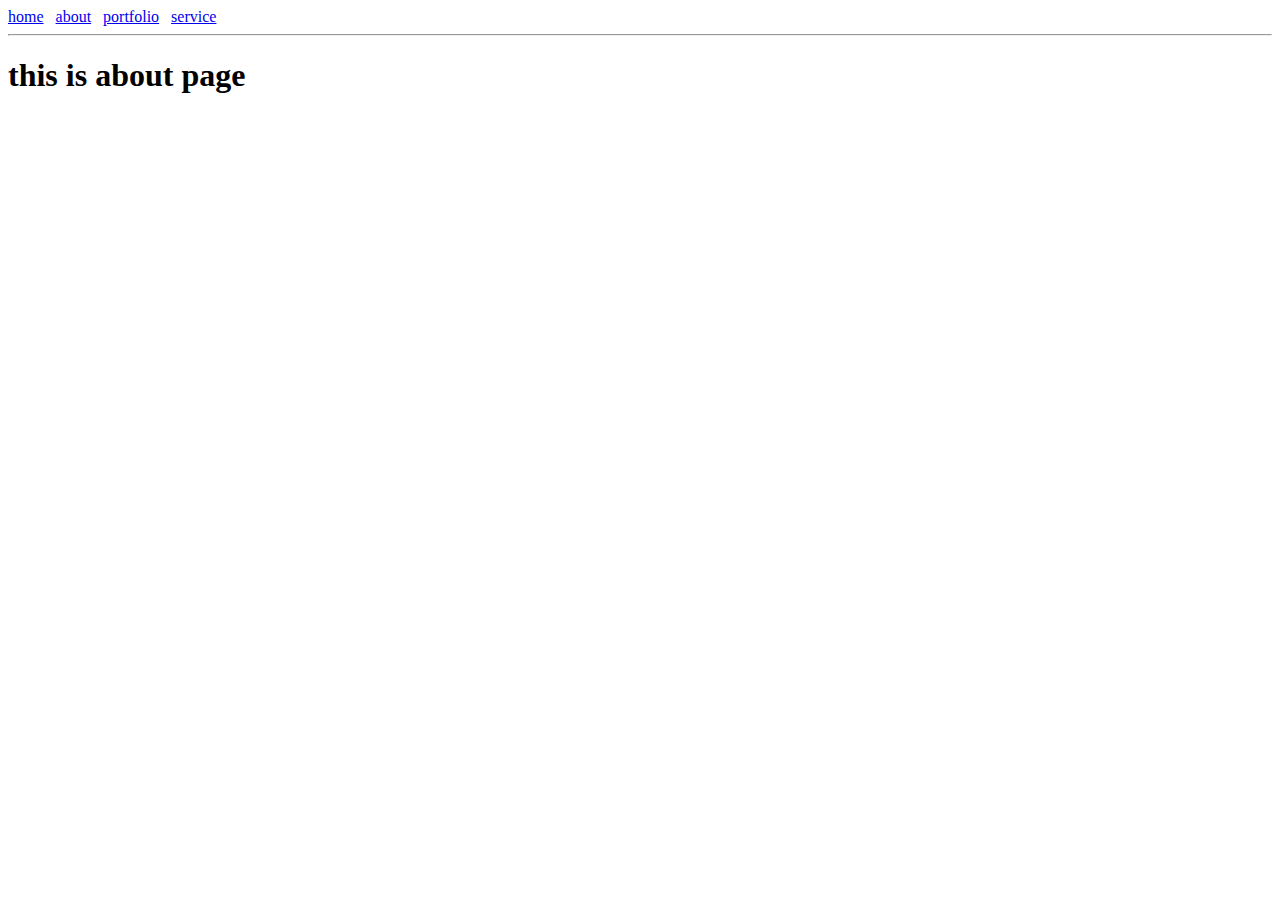
<file: anchor/about.html>
<!DOCTYPE html>
<html lang="en">
<head>
    <meta charset="UTF-8">
    <meta name="viewport" content="width=device-width, initial-scale=1.0">
    <title>Document</title>
</head>
<body>
    <a href="./home.html">home</a> &nbsp;
    <a href="./about.html">about</a> &nbsp;
    <a href="./portfolio.html">portfolio</a> &nbsp;
    <a href="./service.html">service</a>

    <hr>
    <h1>this is about page</h1>
</body>
</html>
</file>
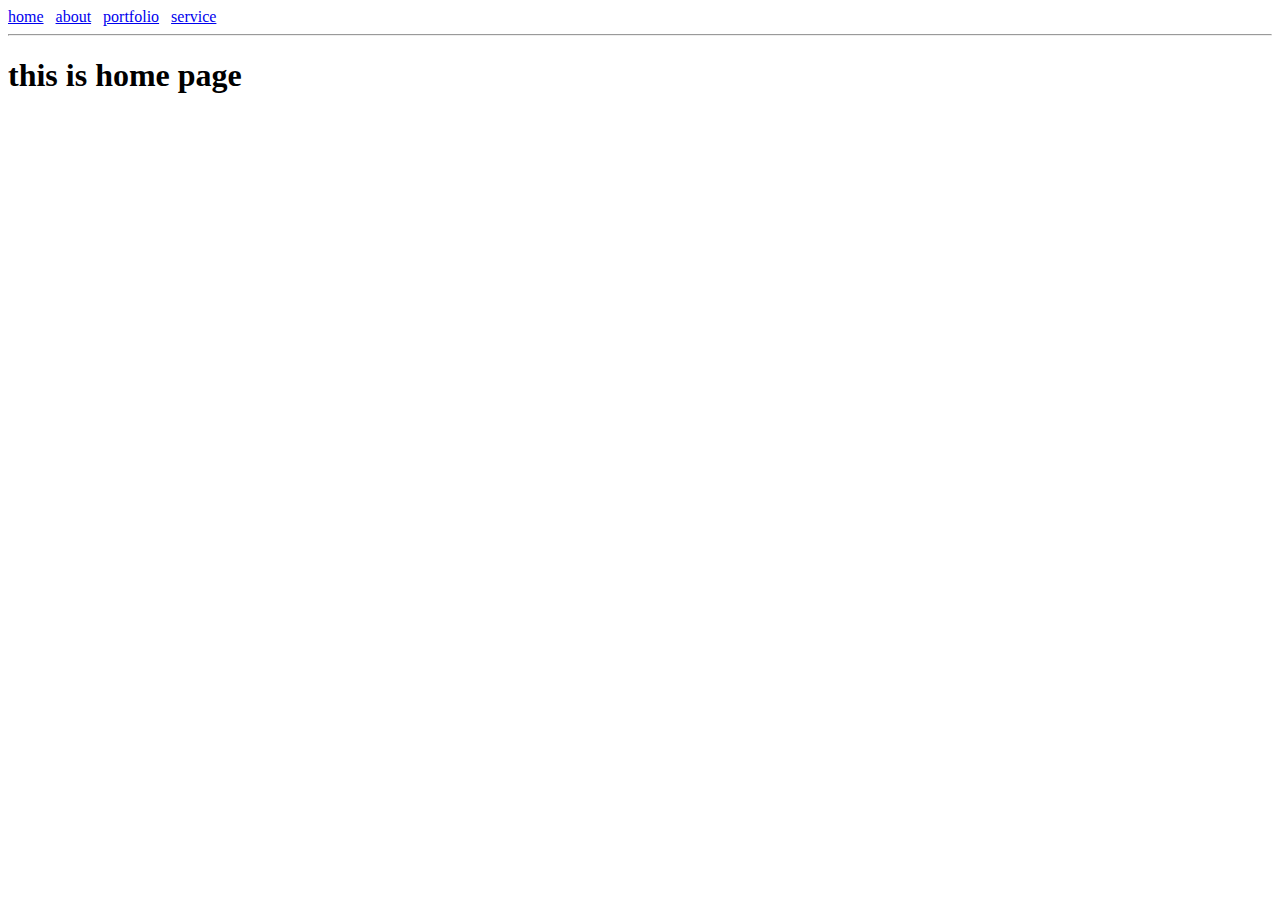
<file: anchor/home.html>
<!DOCTYPE html>
<html lang="en">
<head>
    <meta charset="UTF-8">
    <meta name="viewport" content="width=device-width, initial-scale=1.0">
    <title>Home page</title>
</head>
<body>
    <a href="./home.html">home</a> &nbsp;
    <a href="./about.html">about</a> &nbsp;
    <a href="./portfolio.html">portfolio</a> &nbsp;
    <a href="./service.html">service</a>

    <hr>
    <h1>this is home page</h1>
</body>
</html>
</file>
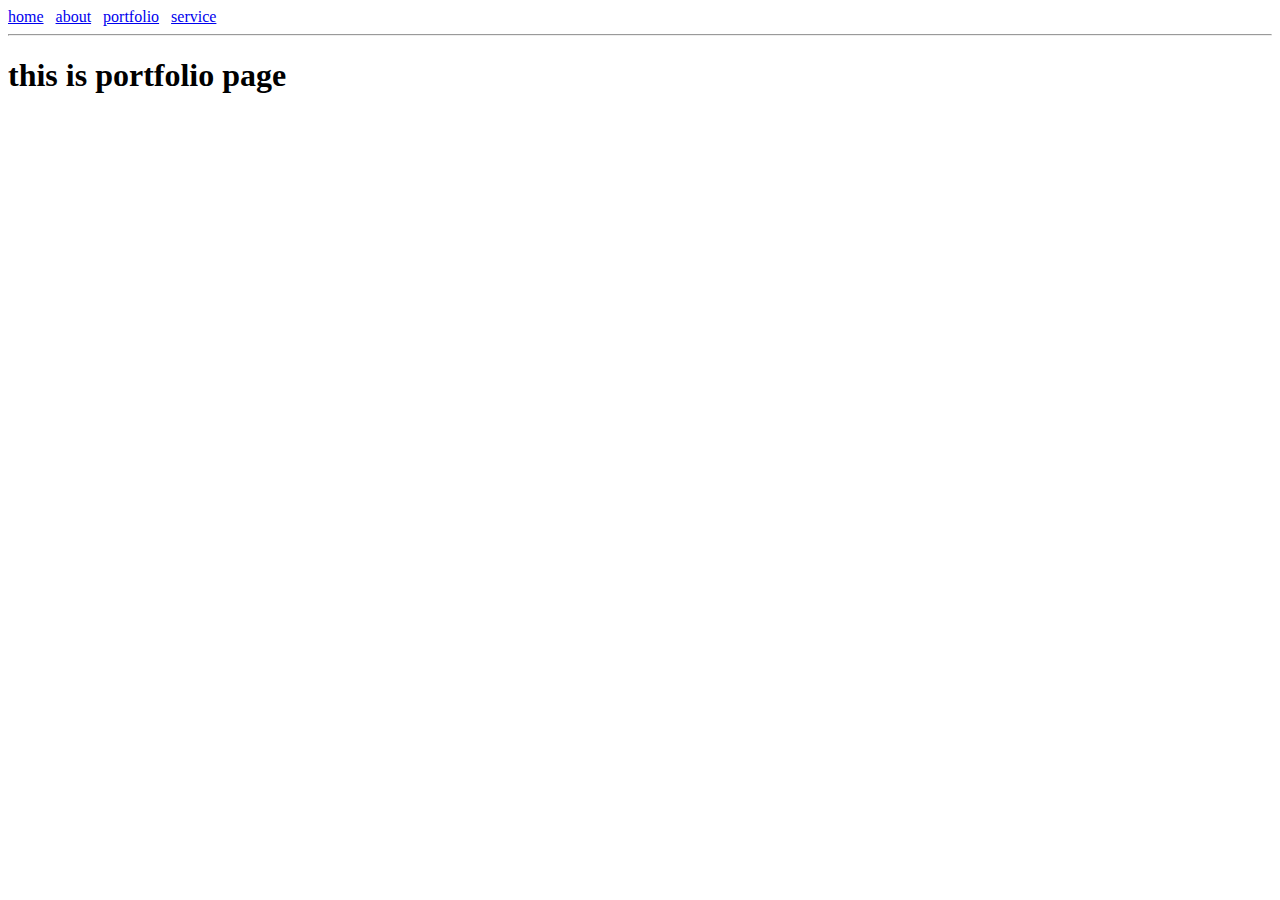
<file: anchor/portfolio.html>
<!DOCTYPE html>
<html lang="en">
<head>
    <meta charset="UTF-8">
    <meta name="viewport" content="width=device-width, initial-scale=1.0">
    <title>Portfolio page</title>
</head>
<body>
    <a href="./home.html">home</a> &nbsp;
    <a href="./about.html">about</a> &nbsp;
    <a href="./portfolio.html">portfolio</a> &nbsp;
    <a href="./service.html">service</a>

    <hr>
    <h1>this is portfolio page</h1>
</body>
</html>
</file>
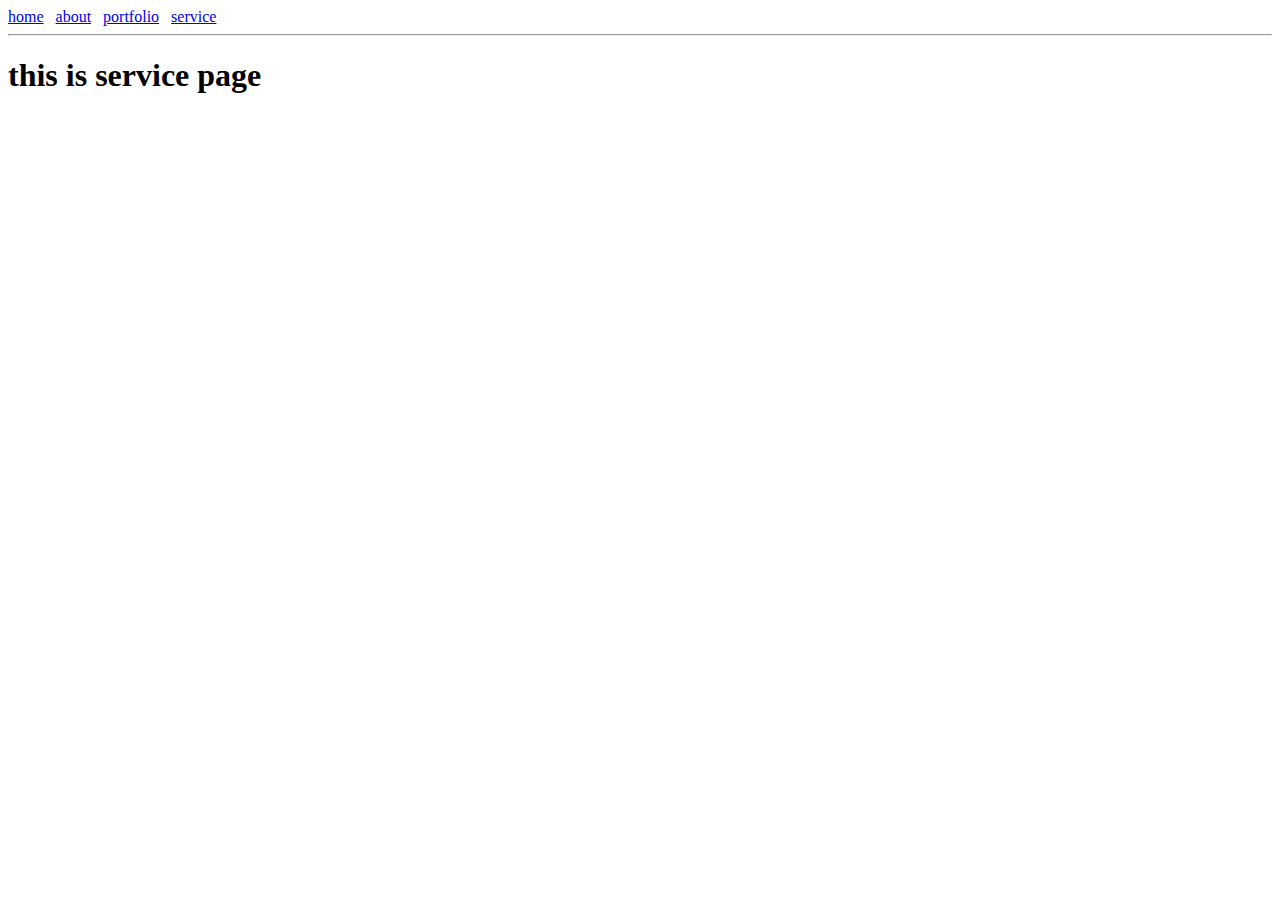
<file: anchor/service.html>
<!DOCTYPE html>
<html lang="en">
<head>
    <meta charset="UTF-8">
    <meta name="viewport" content="width=device-width, initial-scale=1.0">
    <title>Service page page</title>
</head>
<body>
    <a href="./home.html">home</a> &nbsp;
    <a href="./about.html">about</a> &nbsp;
    <a href="./portfolio.html">portfolio</a> &nbsp;
    <a href="./service.html">service</a>

    <hr>
    <h1>this is service page</h1>
</body>
</html>
</file>
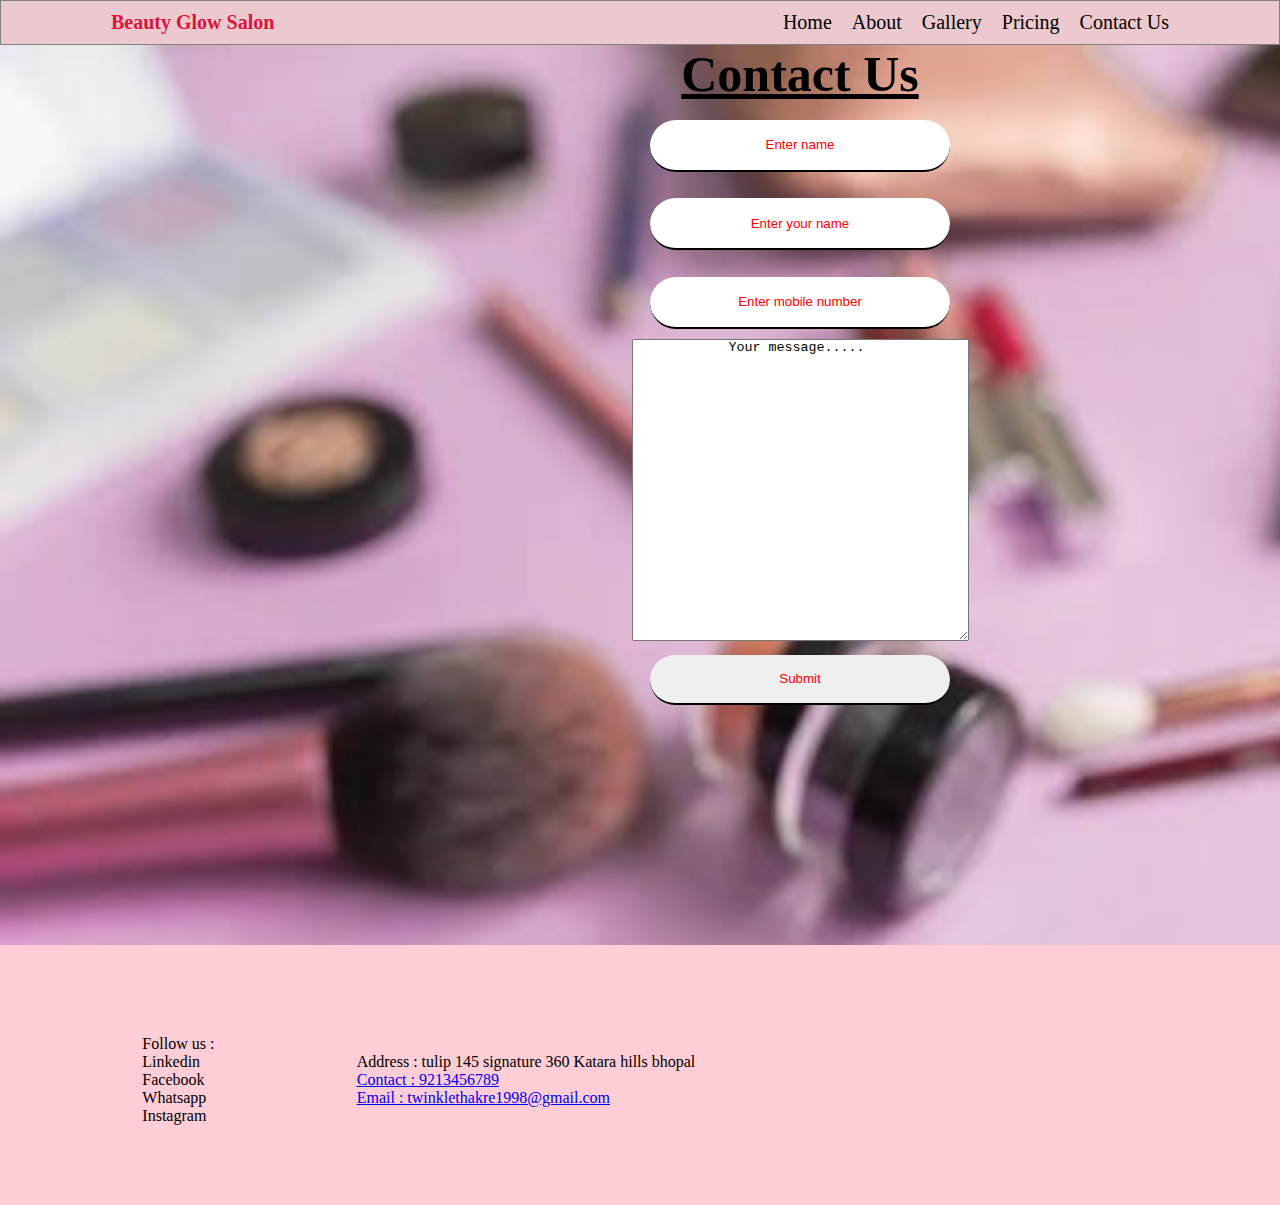
<file: practice website/contact.html>
<!DOCTYPE html>
<html lang="en">
<head>
    <meta charset="UTF-8">
    <meta name="viewport" content="width=device-width, initial-scale=1.0">
    <title>Contact</title>
    <link rel="stylesheet" href="beauty_glow_salon.css" />
    <link
      rel="stylesheet"
      href="https://cdnjs.cloudflare.com/ajax/libs/font-awesome/6.6.0/css/all.min.css"
      integrity="sha512-Kc323vGBEqzTmouAECnVceyQqyqdsSiqLQISBL29aUW4U/M7pSPA/gEUZQqv1cwx4OnYxTxve5UMg5GT6L4JJg=="
      crossorigin="anonymous"
      referrerpolicy="no-referrer"
    />
    
</head>
<body>
    <section class="midnav">
        <article>
          <div class="beauty">Beauty Glow Salon</div>
        </article>
        <article>
          <div><a href="beauty_glow_salon.html">Home</a></div>
          <div><a href="about.html">About</a></div>
          <div><a href="gallery.html">Gallery</a></div>
          <div><a href="pricing.html">Pricing</a></div>
          <div><a href="contact.html">Contact Us</a></div>
        </article>
      </section>

    <form align="center" class="regform">
        <div class="contact1">Contact Us</div>
        <div>
            <input type="text" placeholder="Enter name">
        </div>
        <div>
            <input type="email" placeholder="Enter your name">
        </div>
        <div>
            <input type="tel" placeholder="Enter mobile number">
        </div>

        <textarea rows="20" cols="40">
            Your message.....
        </textarea><br>
      
        <button>Submit</button>
    </form>
    
    <footer>
        <article class="Follow">
          <div>Follow us :</div>
          <div><a href="https://www.Linkedin.com/twinklethakre"><i class="fa-brands fa-linkedin"></i></a>Linkedin</div>
            <div><a href="https://www.Facebook.com/tinklethakre"><i class="fa-brands fa-facebook "></i></a>Facebook</div>
            <div><a href="https://www.Whatsapp.com/6267002715"><i class="fa-brands fa-whatsapp "></i></a>Whatsapp</div>
            <div><a href="https://www.instagram.com/twinklethakre"><i class="fa-brands fa-instagram "></i></a>Instagram</div>
        </article>
      
        <article class="address">
          <div>Address : tulip 145 signature 360 Katara hills bhopal</div>
          <div><a href="#">Contact : 9213456789</a></div>
          <div><a href="#"> Email : twinklethakre1998@gmail.com</a></div>
        </article>

        <iframe src="https://www.google.com/maps/embed?pb=!1m23!1m12!1m3!1d117374.1585628574!2d77.42141019989346!3d23.17230026466158!2m3!1f0!2f0!3f0!3m2!1i1024!2i768!4f13.1!4m8!3e6!4m0!4m5!1s0x397c412e0329997d%3A0x2147ca9ade91509e!2sTribhuwam%20Vihar%2C%20Katara%20Hills%2C%20Bagmugaliya%2C%20Bhopal%2C%20Madhya%20Pradesh%20462043!3m2!1d23.172321699999998!2d77.5038118!5e0!3m2!1sen!2sin!4v1726397136189!5m2!1sen!2sin" width="300" height="250" style="border:0;" allowfullscreen="" loading="lazy" referrerpolicy="no-referrer-when-downgrade"></iframe>
       
      </footer>
</body>
</html>
</file>
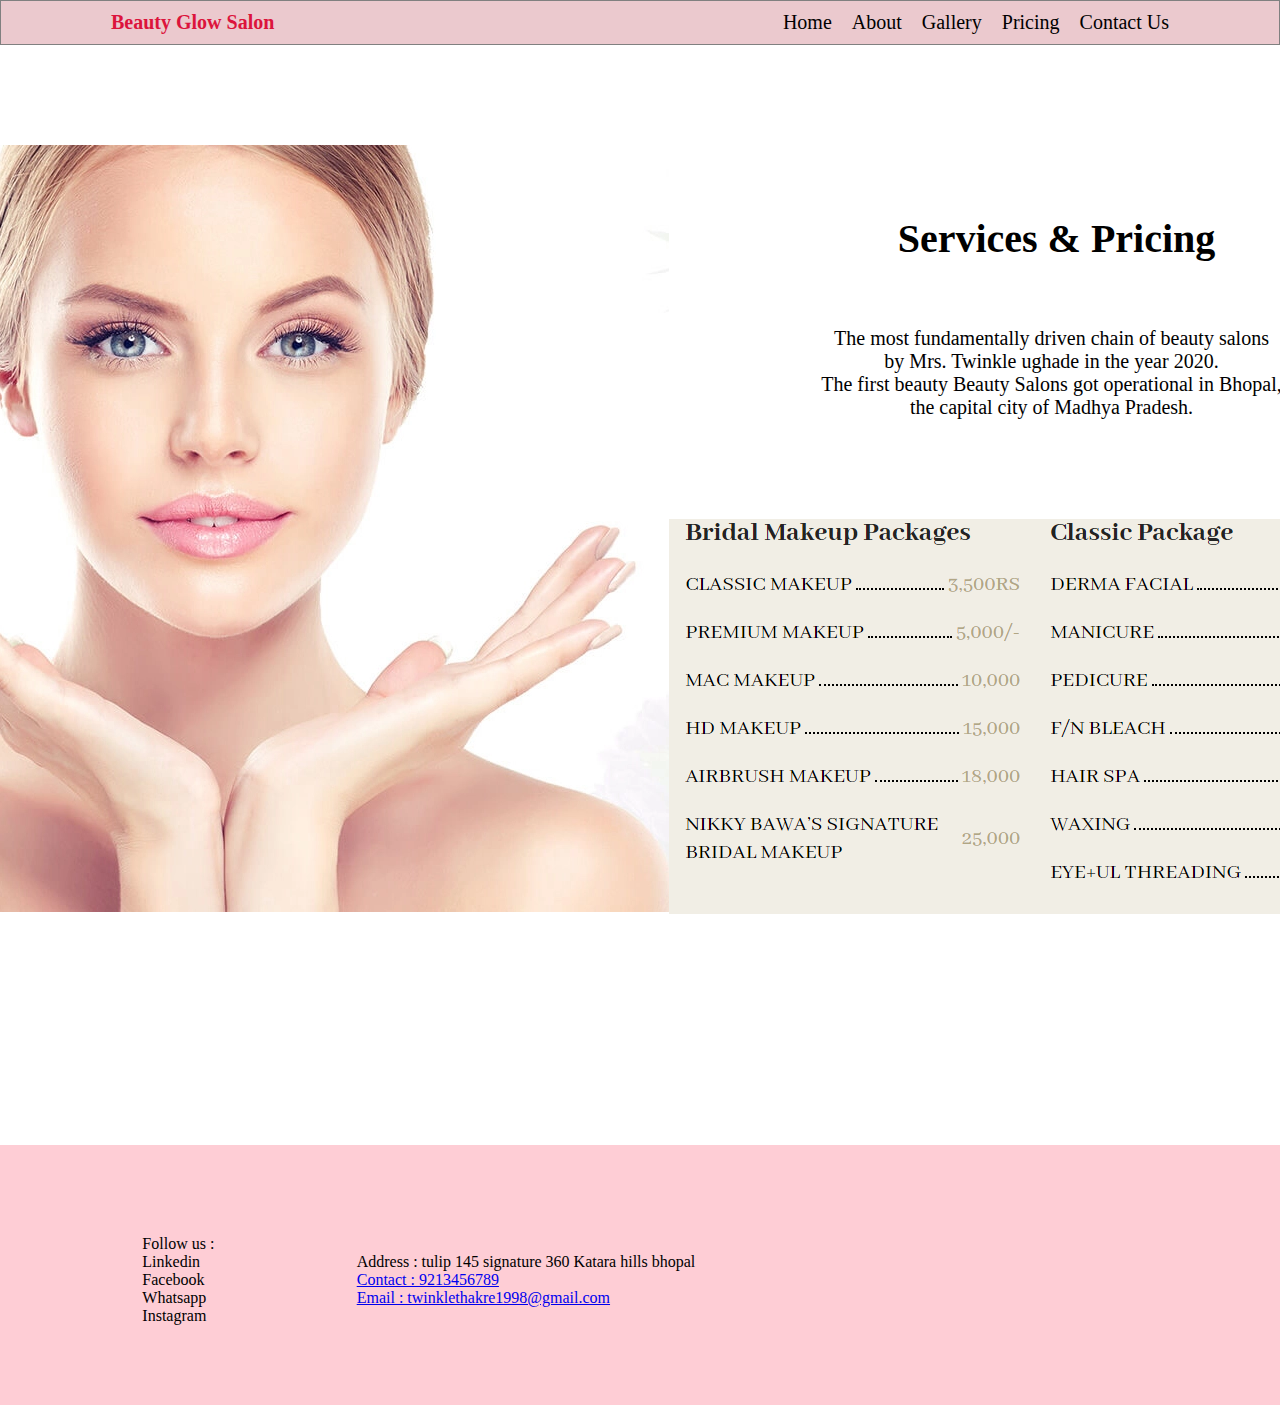
<file: practice website/pricing.html>
<!DOCTYPE html>
<html lang="en">
<head>
    <meta charset="UTF-8">
    <meta name="viewport" content="width=device-width, initial-scale=1.0">
    <title>Pricing</title>
    <link rel="stylesheet" href="beauty_glow_salon.css" />
    <link
      rel="stylesheet"
      href="https://cdnjs.cloudflare.com/ajax/libs/font-awesome/6.6.0/css/all.min.css"
      integrity="sha512-Kc323vGBEqzTmouAECnVceyQqyqdsSiqLQISBL29aUW4U/M7pSPA/gEUZQqv1cwx4OnYxTxve5UMg5GT6L4JJg=="
      crossorigin="anonymous"
      referrerpolicy="no-referrer"
    />
    
</head>
<body>
    <section class="midnav">
        <article>
          <div class="beauty">Beauty Glow Salon</div>
        </article>
        <article>
          <div><a href="beauty_glow_salon.html">Home</a></div>
          <div><a href="about.html">About</a></div>
          <div><a href="gallery.html">Gallery</a></div>
          <div><a href="pricing.html">Pricing</a></div>
          <div><a href="contact.html">Contact Us</a></div>
        </article>
      </section>

    <section class="home3">
        <article>
          <div class="img1"><img src="girl.webp" alt=""></div>
        </article>
  
        <article>
          <div class="service">Services &  Pricing</div>
          <div class="about">The most fundamentally driven chain of beauty salons <br> by Mrs. Twinkle ughade in the year 2020. <br> The first beauty Beauty Salons got operational in Bhopal,<br> the capital city of Madhya Pradesh.</div>
        <div class="img2"><img src="Screenshot (10).png" alt=""></div>
        </article>
       </section>

       <footer>
        <article class="Follow">
          <div>Follow us :</div>
          <div><a href="https://www.Linkedin.com/twinklethakre"><i class="fa-brands fa-linkedin"></i></a>Linkedin</div>
            <div><a href="https://www.Facebook.com/tinklethakre"><i class="fa-brands fa-facebook "></i></a>Facebook</div>
            <div><a href="https://www.Whatsapp.com/6267002715"><i class="fa-brands fa-whatsapp "></i></a>Whatsapp</div>
            <div><a href="https://www.instagram.com/twinklethakre"><i class="fa-brands fa-instagram "></i></a>Instagram</div>
        </article>
      
        <article class="address">
          <div>Address : tulip 145 signature 360 Katara hills bhopal</div>
          <div><a href="#">Contact : 9213456789</a></div>
          <div><a href="#"> Email : twinklethakre1998@gmail.com</a></div>
        </article>

        <iframe src="https://www.google.com/maps/embed?pb=!1m23!1m12!1m3!1d117374.1585628574!2d77.42141019989346!3d23.17230026466158!2m3!1f0!2f0!3f0!3m2!1i1024!2i768!4f13.1!4m8!3e6!4m0!4m5!1s0x397c412e0329997d%3A0x2147ca9ade91509e!2sTribhuwam%20Vihar%2C%20Katara%20Hills%2C%20Bagmugaliya%2C%20Bhopal%2C%20Madhya%20Pradesh%20462043!3m2!1d23.172321699999998!2d77.5038118!5e0!3m2!1sen!2sin!4v1726397136189!5m2!1sen!2sin" width="300" height="250" style="border:0;" allowfullscreen="" loading="lazy" referrerpolicy="no-referrer-when-downgrade"></iframe>
       
      </footer>
</body>
</html>
</file>
<file: practice website/beauty_glow_salon.css>
*{
    margin: 0px;
    padding: 0px;
    scroll-behavior: smooth;
}
body{
    overflow-x: hidden;  
}
html{
    overflow-x: hidden;
}

/* ==================top nav======================== */
.topnav{
   display: flex;
   justify-content: space-between;
   align-items: center;
   background-color: rgb(253, 213, 219);
   padding: 0px 100px 0dvh 100px;
   border: 1px solid black; 
   
}

.topnav article{
    display: flex;   
}

.topnav article div{
    margin: 10px;
    font-family:Cambria, Cochin, Georgia, Times, 'Times New Roman', serif ;
}
.topnav article div a {
    text-decoration: none;
    color: black;
    margin: 5px;
  }

/* ================================Mid nav================================== */


.midnav{
  display: flex;
  justify-content: space-between;
  align-items: center;
  padding: 0px 100px 0px 100px;
  border: 1px solid gray;
  background-color: rgb(235, 201, 206);
  position: sticky;
  top: 0px;
}

.midnav article{
    display: flex;
   
}

.midnav article div{
    margin: 10px;
    font-size: 20px;
}

.midnav article div a{
    text-decoration: none;
    color: black;
}

.midnav article .beauty{
    font-family: cursive;
    font-weight: bold;
    color: crimson;
}



/* ===================home============================================== */
.home{
    background-image: url(https://wallpapers.com/images/hd/salon-background-mjd24cp62xkudg6g.jpg);
    background-repeat: no-repeat;
    background-size: cover;
    height: 100vh;
}

.home article div{
    font-size: 50px;
    font-weight: bold;
    padding: 300px;
    color: white;
}
/* ===========================home 2======================================== */
 
.home_topic .div1{
    text-align: center;
    padding: 50px 0px 20px 0px;
    font-size: 40px;
    color: black;
}

.home_topic .div2{
    text-align: center;
    font-size: 30px;
    color: black;
    padding-bottom: 10px;
  }
  
.home_topic .div3 {
    font-size: 20px;
    color: black;
   text-align: center;
   color: black;
   margin-left: 100px;
   margin-right: 100px;
   padding-top: 5px;
  }

.home2{
    display: grid;
    grid-template-columns: auto auto auto auto auto;
    justify-content: center;
    background-color: white;
    height: 50vh;
    padding: 100px;
    }
    
.home2 article{
    width: 210px; 
    height: 270px;
    background-color: rgb(235, 201, 206) ;
    margin: 30px;
    overflow: hidden;
    padding: 20px;
    text-align: center;
    }
   
.home2 article div img{    
    width: 210px;
    height: 230px; 
    border-radius: 10px; 
    padding-top: 10px;    
    }
    
.home2 article .pname{
        font-size: 25px; 
        color: black;
        background-color: white;
        border-radius: 50px;  
    }
 
    /* ================================home3============================================== */
.home3{
   display: flex;
   justify-content: space-evenly;
   justify-content: center;
   height: 100vh;
   padding: 100px; 
}

.home3 article .service{
    font-size: 40px;
    font-weight: bold;
    text-align: center;
    padding-bottom: 40px;
    padding-top: 70px;
}

.home3 article .about{
    font-size: 20px;
    text-align: center;
    margin-right: 10px;
    padding-bottom: 100px;
    padding-top: 25px;
}

.home3 article img1{
    width: 400px;
    height: 450px;
}
/* ==================================home4============================================================ */
    
.home4 article .portfolio1{
    font-size: 40px;
    font-weight: bold;
    text-align: center;
    padding-bottom: 20px;
    padding-top: 20px;
}

.home4 article .portfolio2{
    font-size: 30px;
    text-align: center;
    padding-bottom: 10px;
    color: orangered;
}

.home4 article .portfolio3{
    font-size: 30px;
    text-align: center;
    color: yellowgreen;
    
}   

/* ==============grid=========================================================== */
.grid{
    display: grid;
    grid-template-columns: auto auto auto ;
    justify-content: center;
    background-color: white;
    height: 100vh;
}
    
.grid article{
    width: 210px; 
    height: 270px;
    background-color: rgb(235, 201, 206) ;
    margin: 30px;
    overflow: hidden;
    padding: 20px;
    }
   
.grid article div img{    
    width: 210px;
    height: 230px; 
    border-radius: 10px; 
    padding-top: 10px;    
    }

    /* ============================================contact us====================================== */


.regform div input,button{
        width: 300px;
        height: 50px;
        margin: 10px;
        border: none;
        outline: none;
        border-bottom: 2px solid black;
        color: red;
        border-radius: 50px;
        text-align: center;
    }
    
    .regform div button{
        /* !important is used for other are even not show but it is compulsary */
        border: none !important;  
    } 
     
    .regform div input::placeholder{
        color: red;
    }
    
    .regform{
        width: 1600px;
        height: 100vh;
        /* rgba for blr */
        background-image: url(blr1.jpg);
        background-repeat: no-repeat;
        background-size: cover;
    }    

    .regform div{
        font-size: 50px;
        font-family: Georgia, 'Times New Roman', Times, serif;
        font-weight: bold;
        color: black;
        text-decoration: underline;
    }

    /* =====================footer====================================== */
    footer{
        display: flex;
        justify-content: space-evenly;
        align-items: center;
        background-color:rgb(254, 205, 213); 
        padding-top: 10px;
      }
</file>
